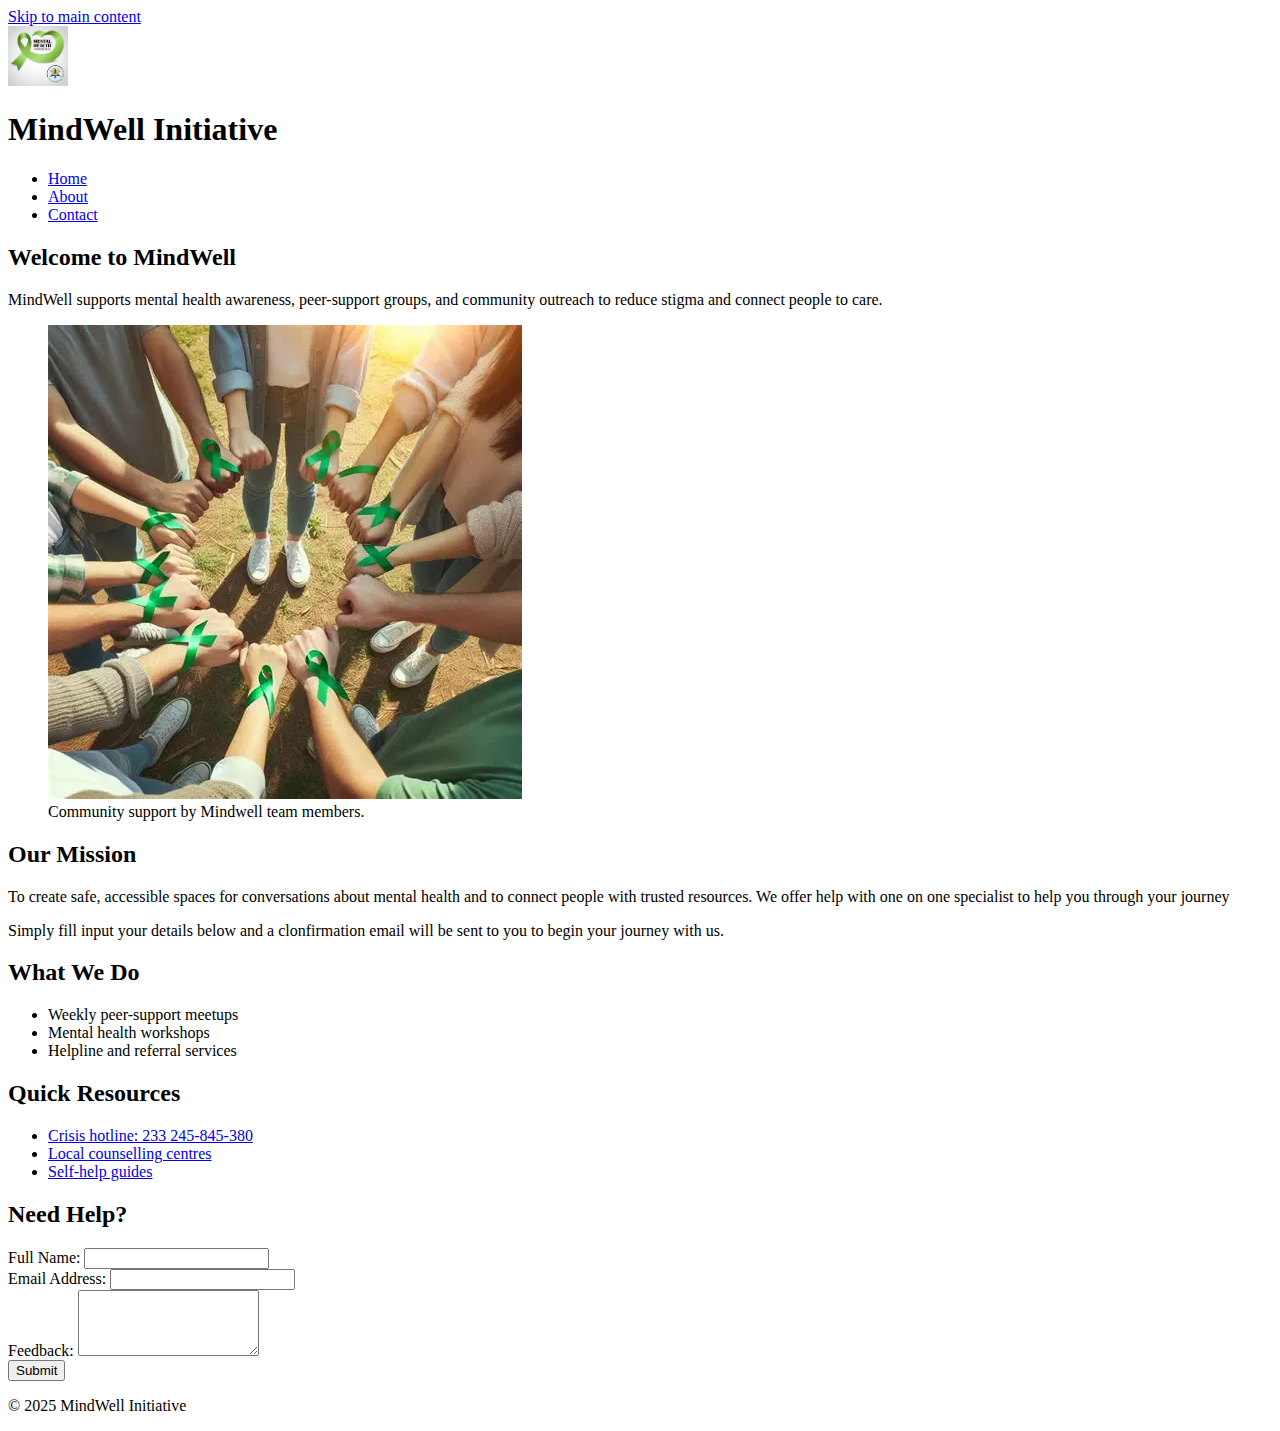
<file: semantic HTML/src/index.html>
<!DOCTYPE html>
<html lang="en">
<head>
  <meta charset="utf-8">
  <meta name="viewport" content="width=device-width,initial-scale=1">
  <title>assignment</title>
</head>
<body>
  <!-- Skip link -->
  <a href="#main">Skip to main content</a>

  <header>
    <div>
      <img src="images/mental-health.png" alt="Mental health logo" width="60" height="60">
      <h1>MindWell Initiative</h1>
    </div>


    <nav aria-label="Primary navigation">
      <ul>
        <li><a href="index.html" aria-current="pages">Home</a></li>
        <li><a href="../pages/aboutus.html">About</a></li>
        <li><a href="pages/contact.html">Contact</a></li>
      </ul>
    </nav>
  </header>

  
  <main id="main">
    <article>
      <h2>Welcome to MindWell</h2>
      <p>MindWell supports mental health awareness, peer-support groups, and community outreach to reduce stigma and connect people to care.</p>

      <figure>
        <img src="images/mental_health.png" alt="People joining hands together in support">
        <figcaption>Community support by Mindwell team members.</figcaption>
      </figure>

      <section>
        <h2>Our Mission</h2>
        <p>To create safe, accessible spaces for conversations about mental health and to connect people with trusted resources. We offer help with one on one specialist to help you through your journey</p>
        Simply fill input your details below and a clonfirmation email will be sent to you to begin your journey with us.
      </section>

      <section>
        <h2>What We Do</h2>
        <ul>
          <li>Weekly peer-support meetups</li>
          <li>Mental health workshops</li>
          <li>Helpline and referral services</li>
        </ul>
      </section>
    </article>


    <aside>
      <h2>Quick Resources</h2>
      <ul>
        <li><a href="#">Crisis hotline: 233 245-845-380</a></li>
        <li><a href="#">Local counselling centres</a></li>
        <li><a href="#">Self-help guides</a></li>
      </ul>
    </aside>

    <section>
      <h2>Need Help?</h2>
      <form action="submit.html" method="post">
        <div>
          <label for="name">Full Name:</label>
          <input type="text" id="name" name="name" required>
        </div>
        <div>
          <label for="email">Email Address:</label>
          <input type="email" id="email" name="email" required>
        </div>
        <div>
          <label for="message">Feedback:</label>
          <textarea id="message" name="message" rows="4" required></textarea>
        </div>
        <div>
          <button type="submit">Submit</button>
        </div>
      </form>
    </section>
  </main>


  <footer>
    <p>&copy; 2025 MindWell Initiative 
  </footer>
</body>
</html>
</file>
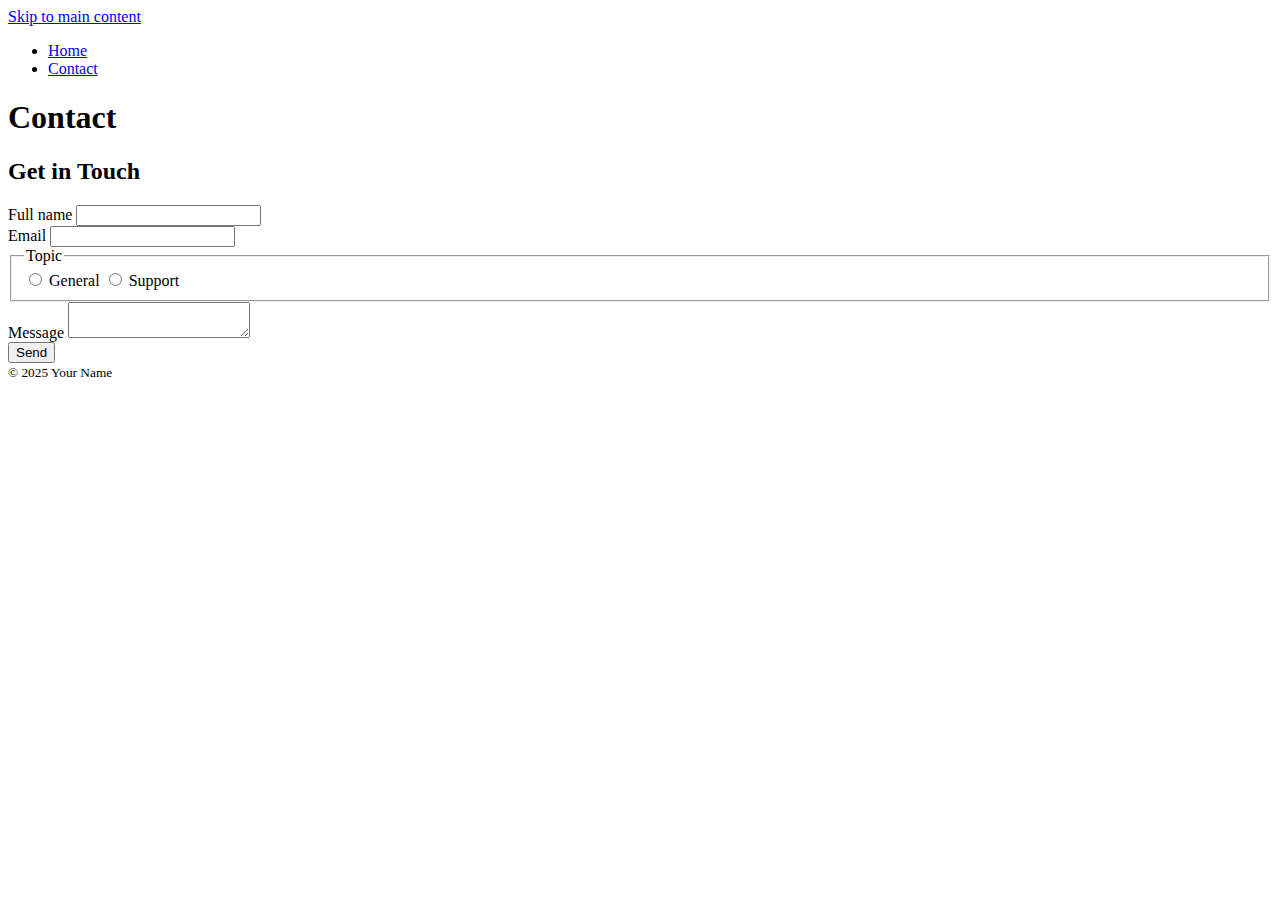
<file: semantic HTML/src/pages/contact.html>
<!doctype html>
<html lang="en">
<head>
  <meta charset="utf-8" />
  <title>My Semantic Site — Contact</title>
  <meta name="viewport" content="width=device-width, initial-scale=1" />
  <style> :focus { outline: 2px solid; } </style>
</head>
<body>
  <a href="#main" class="skip-link">Skip to main content</a>
  <header>
    <nav aria-label="Primary">
      <ul>
        <li><a href="/src/index.html">Home</a></li>
        <li><a href="/src/pages/contact.html" aria-current="page">Contact</a></li>
      </ul>
    </nav>
    <h1>Contact</h1>
  </header>
  <main id="main">
    <section aria-labelledby="contact-heading">
      <h2 id="contact-heading">Get in Touch</h2>
      <form>
        <div>
          <label for="name">Full name</label>
          <input id="name" name="name" required />
        </div>
        <div>
          <label for="email">Email</label>
          <input id="email" name="email" type="email" required />
        </div>
        <fieldset>
          <legend>Topic</legend>
          <label><input type="radio" name="topic" value="general" required /> General</label>
          <label><input type="radio" name="topic" value="support" /> Support</label>
        </fieldset>
        <div>
          <label for="msg">Message</label>
          <textarea id="msg" name="msg" required></textarea>
        </div>
        <button type="submit">Send</button>
      </form>
    </section>
  </main>
  <footer>
    <small>© 2025 Your Name</small>
  </footer>
</body>
</html>
</file>
